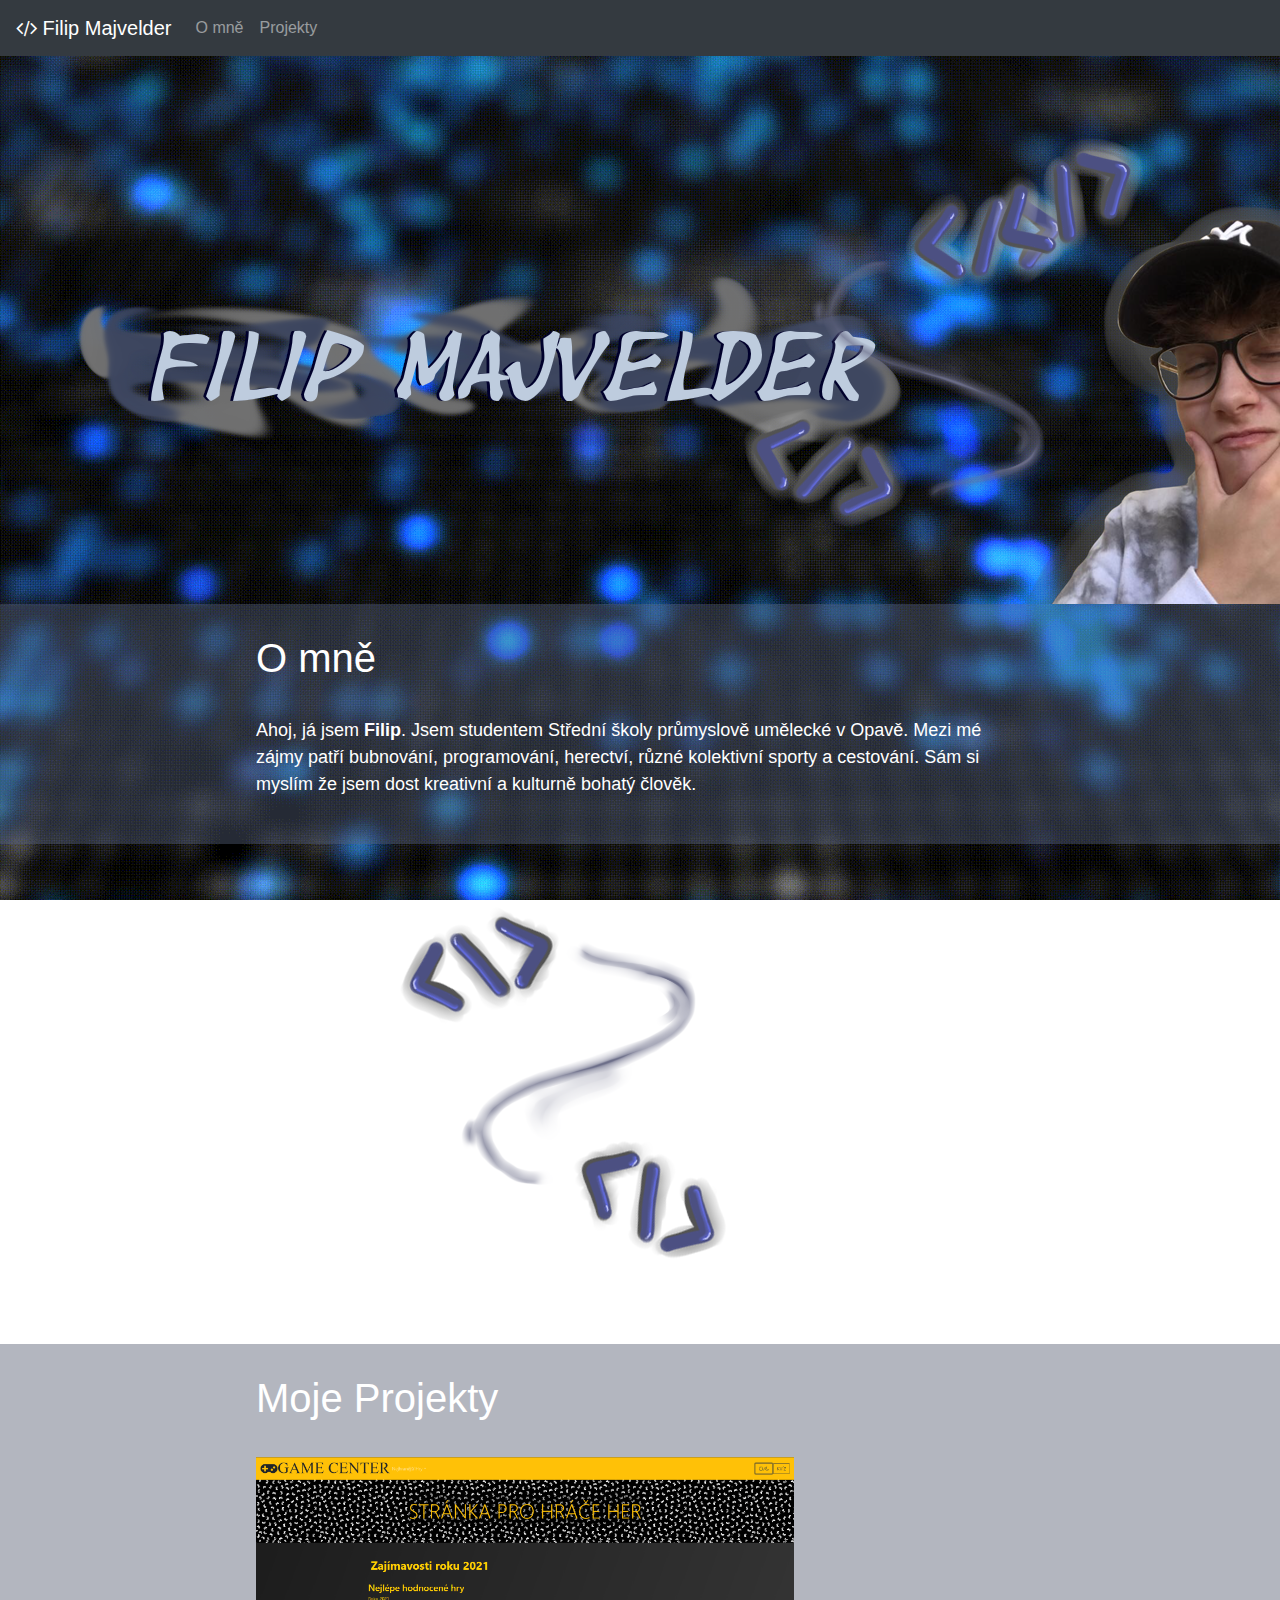
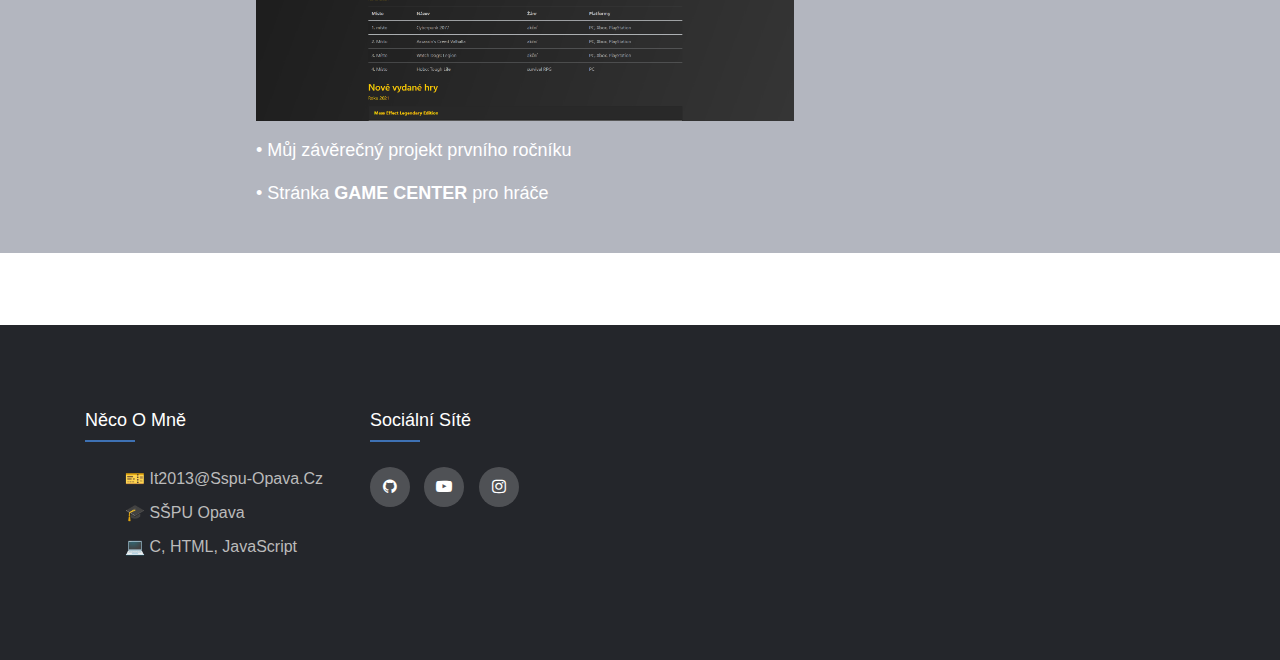
<file: index.html>
<!doctype html>
<html lang="cs">

<head>
  <title>Filip Majvelder </title>
  <!-- Required meta tags -->
  <meta charset="utf-8">
  <meta name="viewport" content="width=device-width, initial-scale=1, shrink-to-fit=no">

  <!-- CSS -->
  <link rel="stylesheet" href="https://cdnjs.cloudflare.com/ajax/libs/font-awesome/4.7.0/css/font-awesome.css">
  <link rel="stylesheet" href="css/main.css">
  <link rel="stylesheet" href="https://stackpath.bootstrapcdn.com/bootstrap/4.3.1/css/bootstrap.min.css"
    integrity="sha384-ggOyR0iXCbMQv3Xipma34MD+dH/1fQ784/j6cY/iJTQUOhcWr7x9JvoRxT2MZw1T" crossorigin="anonymous">
</head>

<body>
  <header>
    <nav class="navbar navbar-expand-sm navbar-dark bg-dark">
      <a href="#" class="navbar-brand"><i class="fa fa-code" aria-hidden="true"></i> Filip Majvelder</a>
      <button class="navbar-toggler" data-toggle="collapse" data-target="#navbarMenu">
        <span class="navbar-toggler-icon"></span>
      </button>
      <div class="collapse navbar-collapse" id="navbarMenu">
        <ul class="navbar-nav">
          <li class="nav-item">
            <a href="o-mne.html" class="nav-link">O mně</a>
          </li>
          <li class="nav-item">
            <a href="projekty.html" class="nav-link">Projekty</a>
          </li>
        </ul>
      </div>
    </nav>
  </header>
  <main>
    <br>
    <br>
    <div class="row">
      <div class="col-sm-6">
       <img src="img/Filip Majvelder.png" alt="jmeno">
      </div>
      <div class="col-sm-3">
        <img src="img/bg-col1.png" alt="code">
      </div>
      <div class="col-sm-3">
        <img src="img/self2.png" alt="self">
      </div>
    </div>
    </div>
    <div class="articleMain1">
      <article>
        <div class="nadpisy2">
          <a href="o-mne.html">
            <h1>O mně</h1>
          </a>
        </div>
        <br>
        <p>Ahoj, já jsem <b>Filip</b>. Jsem studentem Střední školy průmyslově umělecké v Opavě. Mezi mé zájmy patří bubnování, programování,
         herectví, různé kolektivní sporty a cestování. Sám si myslím že jsem dost kreativní a kulturně bohatý člověk.</p>
      </article>
    </div>
    <div class="row">
      <div class="col-sm-3"></div>
      <div class="col-sm-3">
      <img src="img/bg-col.png" alt="code">
      </div>
      <div class="col-sm-3"></div>
      <div class="col-sm-3"></div>
   </div>
    <div class="articleMain2">
      <article>
        <div class="nadpisy2">
          <a href="projekty.html">
            <h1>Moje Projekty</h1>
          </a>
        </div>
        <br>
        <p><img src="img/project-miniatura.png" alt="https://filipmajvelder.github.io/projekt/"
            style="width: 70%; height: 100%;"></p>
        <p>• Můj závěrečný projekt prvního ročníku</p>
        <p>• Stránka <b>GAME CENTER</b> pro hráče</p>
      </article>
    </div>
    <br>
    <br>
    <br>
  </main>
  <footer class="footer">
    <div class="container">
      <div class="row">
        <div class="footer-col">
          <h4>Něco o mně</h4>
          <ul>
            <li><a href="">&#127915 it2013@sspu-opava.cz</a></li>
            <li><a href="https://www.sspu-opava.cz/cs/" target="_blank">&#127891 SŠPU Opava</a></li>
            <li><a href="#">&#x1F4BB C, HTML, JavaScript</a></li>
          </ul>
        </div>
        <div class="footer-col">
          <h4>Sociální Sítě </h4>
          <div class="social-links">
            <a href="https://github.com/FilipMajvelder" target="_blank"><i class="fa fa-github"
                aria-hidden="true"></i></a>
            <a href="https://www.youtube.com/channel/UCjKAQ0ydEUDMlyQWUlVL4RQ" target="_blank"><i
                class="fa fa-youtube-play" aria-hidden="true"></i></a>
            <a href="https://www.instagram.com/majvelder/" target="_blank"><i class="fa fa-instagram"
                aria-hidden="true"></i></a>
          </div>
        </div>
      </div>
    </div>
  </footer>

  <!-- Optional JavaScript -->
  <!-- jQuery first, then Popper.js, then Bootstrap JS -->
  <script src="https://code.jquery.com/jquery-3.3.1.slim.min.js"
    integrity="sha384-q8i/X+965DzO0rT7abK41JStQIAqVgRVzpbzo5smXKp4YfRvH+8abtTE1Pi6jizo"
    crossorigin="anonymous"></script>
  <script src="https://cdnjs.cloudflare.com/ajax/libs/popper.js/1.14.7/umd/popper.min.js"
    integrity="sha384-UO2eT0CpHqdSJQ6hJty5KVphtPhzWj9WO1clHTMGa3JDZwrnQq4sF86dIHNDz0W1"
    crossorigin="anonymous"></script>
  <script src="https://stackpath.bootstrapcdn.com/bootstrap/4.3.1/js/bootstrap.min.js"
    integrity="sha384-JjSmVgyd0p3pXB1rRibZUAYoIIy6OrQ6VrjIEaFf/nJGzIxFDsf4x0xIM+B07jRM"
    crossorigin="anonymous"></script>
</body>

</html>
</file>
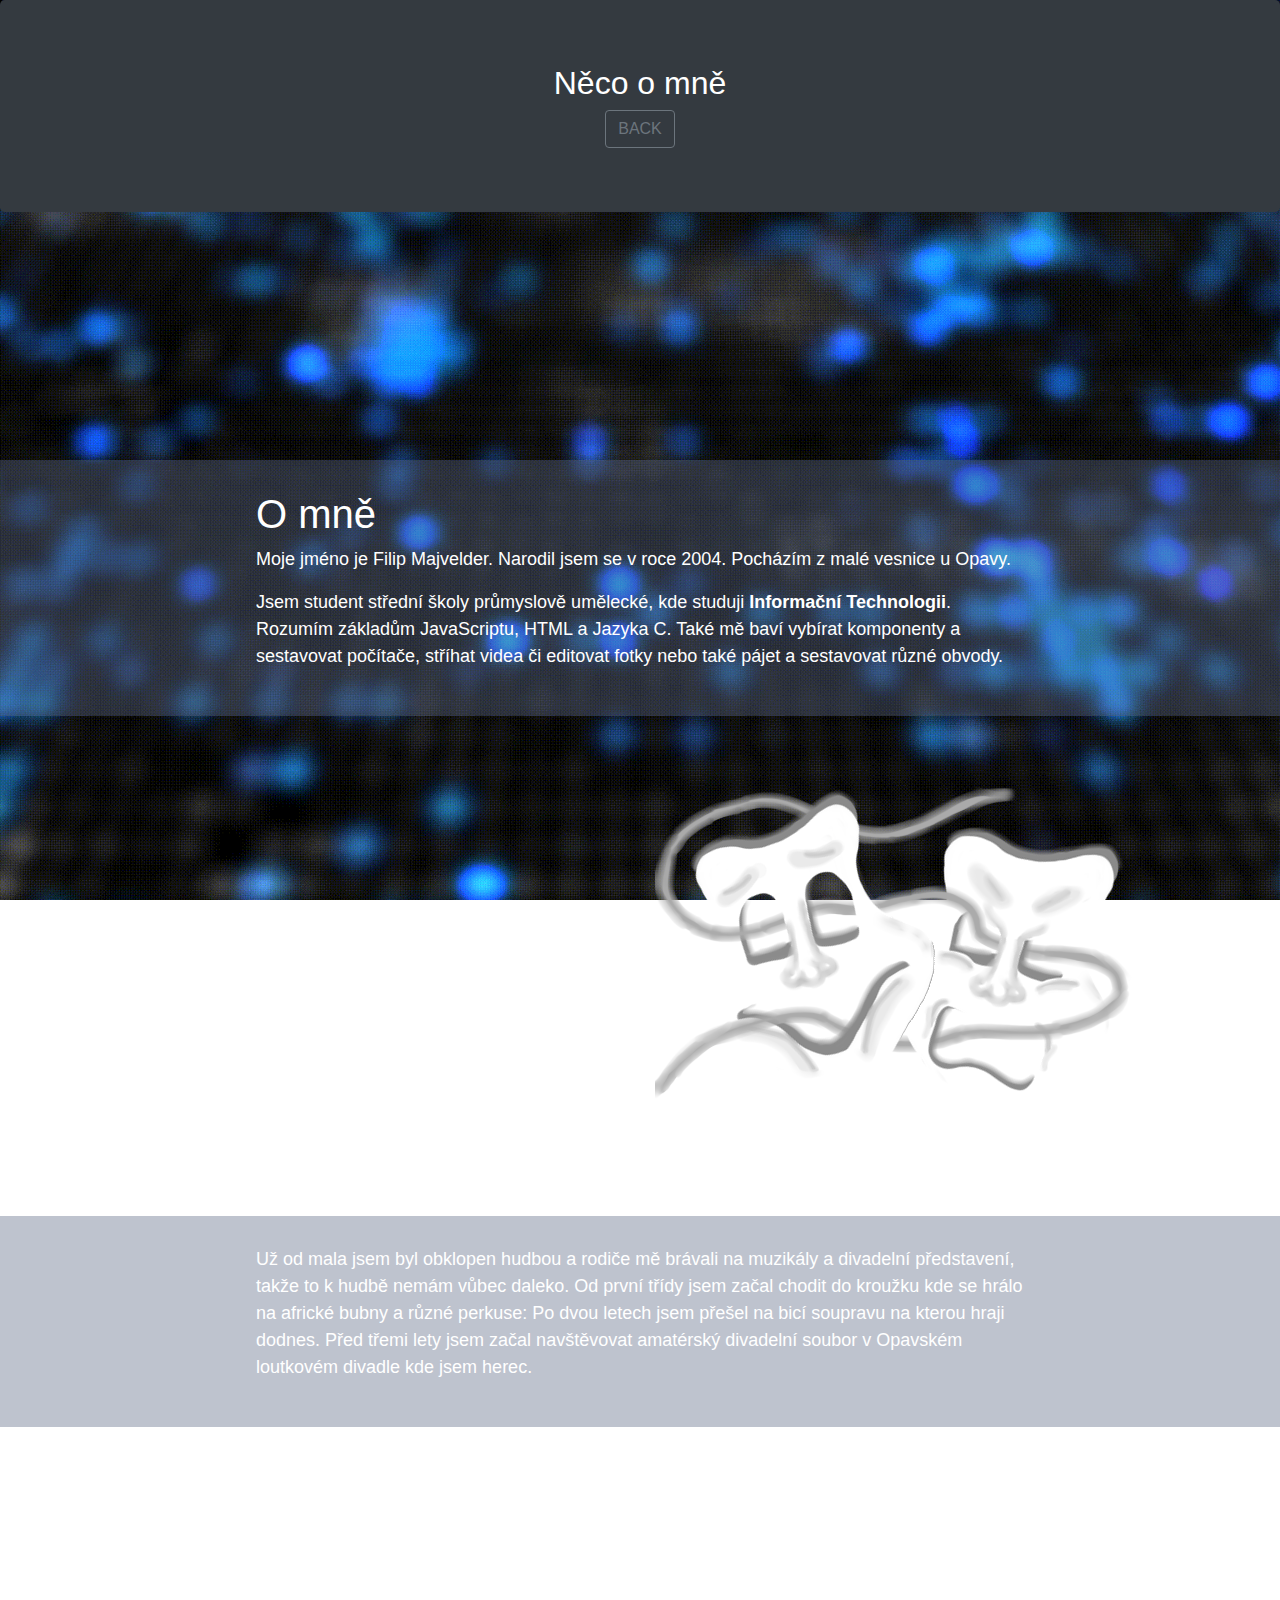
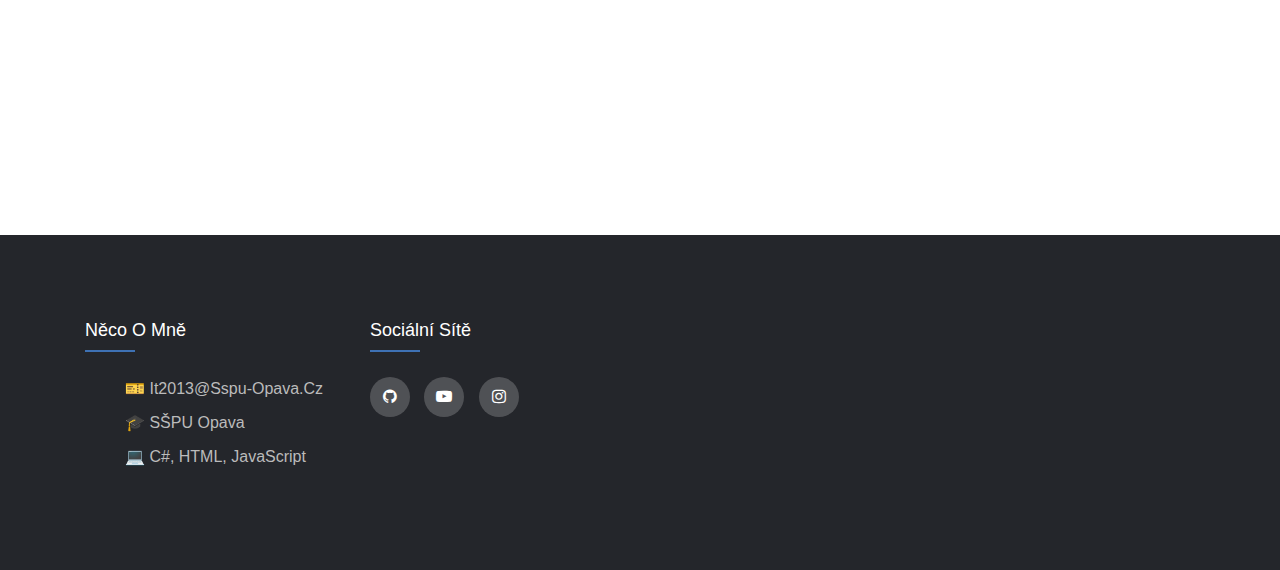
<file: o-mne.html>
<!doctype html>
<html lang="cs">
  <head>
    <title>O mně</title>
    <!-- Required meta tags -->
    <meta charset="utf-8">
    <meta name="viewport" content="width=device-width, initial-scale=1, shrink-to-fit=no">
   

    <!-- Bootstrap CSS -->
    <link rel="stylesheet" href="https://cdnjs.cloudflare.com/ajax/libs/font-awesome/4.7.0/css/font-awesome.css">
    <link rel="stylesheet" href="css/o-mne.css">
    <link rel="stylesheet" href="https://stackpath.bootstrapcdn.com/bootstrap/4.3.1/css/bootstrap.min.css" integrity="sha384-ggOyR0iXCbMQv3Xipma34MD+dH/1fQ784/j6cY/iJTQUOhcWr7x9JvoRxT2MZw1T" crossorigin="anonymous">
  </head>
  <body>
        <header class="jumbotron bg-dark text-white text-center">
           <h2>Něco o mně</h2>
           <a href="index.html"><button type="button" class="btn btn-outline-secondary">BACK</button></a>
        </header>
        <br>
        <br>
        <br>
        <br>
        <br>
        <br>
        <br>
        <br>
        <br>
        <div class="articleOMne">
          <article>
          <h1>O mně</h1>
          <p>
            Moje jméno je Filip Majvelder. Narodil jsem se v roce 2004. Pocházím z malé vesnice u Opavy.

          </p>

          <p>
            Jsem student střední školy průmyslově umělecké, kde studuji <b>Informační Technologii</b>. Rozumím základům 
            JavaScriptu, HTML a Jazyka C. Také mě baví vybírat komponenty a sestavovat počítače, stříhat videa či editovat 
            fotky nebo také pájet a sestavovat různé obvody.  
          </p>
        </div>
        </article>
          <div class="row">
            <div class="col-sm-3"></div>
            <div class="col-sm-3"></div>
            <div class="col-sm-3">
            <img src="img/masks1.png" alt="masks">
            </div>
            <div class="col-sm-3"></div>
         </div>
        <div class="articleOMne">
          <p>
            Už od mala jsem byl obklopen hudbou a rodiče mě brávali na muzikály a divadelní představení, takže to k hudbě nemám 
            vůbec daleko. Od první třídy jsem začal chodit do kroužku kde se hrálo na africké bubny a různé perkuse: Po dvou 
            letech jsem přešel na bicí soupravu na kterou hraji dodnes. Před třemi lety jsem začal navštěvovat amatérský 
            divadelní soubor v Opavském loutkovém divadle kde jsem herec.
          </p>
        </div>
        <br>
        <br>
        <br>
        <br>
        <br>
        <br>
        <br>
        <br>
        <br>
        <br>
        <br>
        <br>
        <br>
        <br>
        <br>
        <br>
        <br>
      </main>
        <footer class="footer">
          <div class="container">
            <div class="row">
              <div class="footer-col">
                <h4>Něco o mně</h4>
                <ul>
                  <li><a href="">&#127915 it2013@sspu-opava.cz</a></li>
                  <li><a href="https://www.sspu-opava.cz/cs/" target="_blank">&#127891 SŠPU Opava</a></li>
                  <li><a href="#">&#x1F4BB C#, HTML, JavaScript</a></li>
                </ul>
              </div>
              <div class="footer-col">
                <h4>Sociální Sítě </h4>
                <div class="social-links">
                  <a href="https://github.com/FilipMajvelder" target="_blank"><i class="fa fa-github" aria-hidden="true"></i></a>
                  <a href="https://www.youtube.com/channel/UCjKAQ0ydEUDMlyQWUlVL4RQ" target="_blank"><i class="fa fa-youtube-play" aria-hidden="true"></i></a>
                  <a href="https://www.instagram.com/majvelder/" target="_blank"><i class="fa fa-instagram" aria-hidden="true"></i></a>
                </div>
              </div>
            </div>
          </div>
        </footer>
    <!-- Optional JavaScript -->
    <!-- jQuery first, then Popper.js, then Bootstrap JS -->
    <script src="https://code.jquery.com/jquery-3.3.1.slim.min.js" integrity="sha384-q8i/X+965DzO0rT7abK41JStQIAqVgRVzpbzo5smXKp4YfRvH+8abtTE1Pi6jizo" crossorigin="anonymous"></script>
    <script src="https://cdnjs.cloudflare.com/ajax/libs/popper.js/1.14.7/umd/popper.min.js" integrity="sha384-UO2eT0CpHqdSJQ6hJty5KVphtPhzWj9WO1clHTMGa3JDZwrnQq4sF86dIHNDz0W1" crossorigin="anonymous"></script>
    <script src="https://stackpath.bootstrapcdn.com/bootstrap/4.3.1/js/bootstrap.min.js" integrity="sha384-JjSmVgyd0p3pXB1rRibZUAYoIIy6OrQ6VrjIEaFf/nJGzIxFDsf4x0xIM+B07jRM" crossorigin="anonymous"></script>
  </body>
</html>
</file>
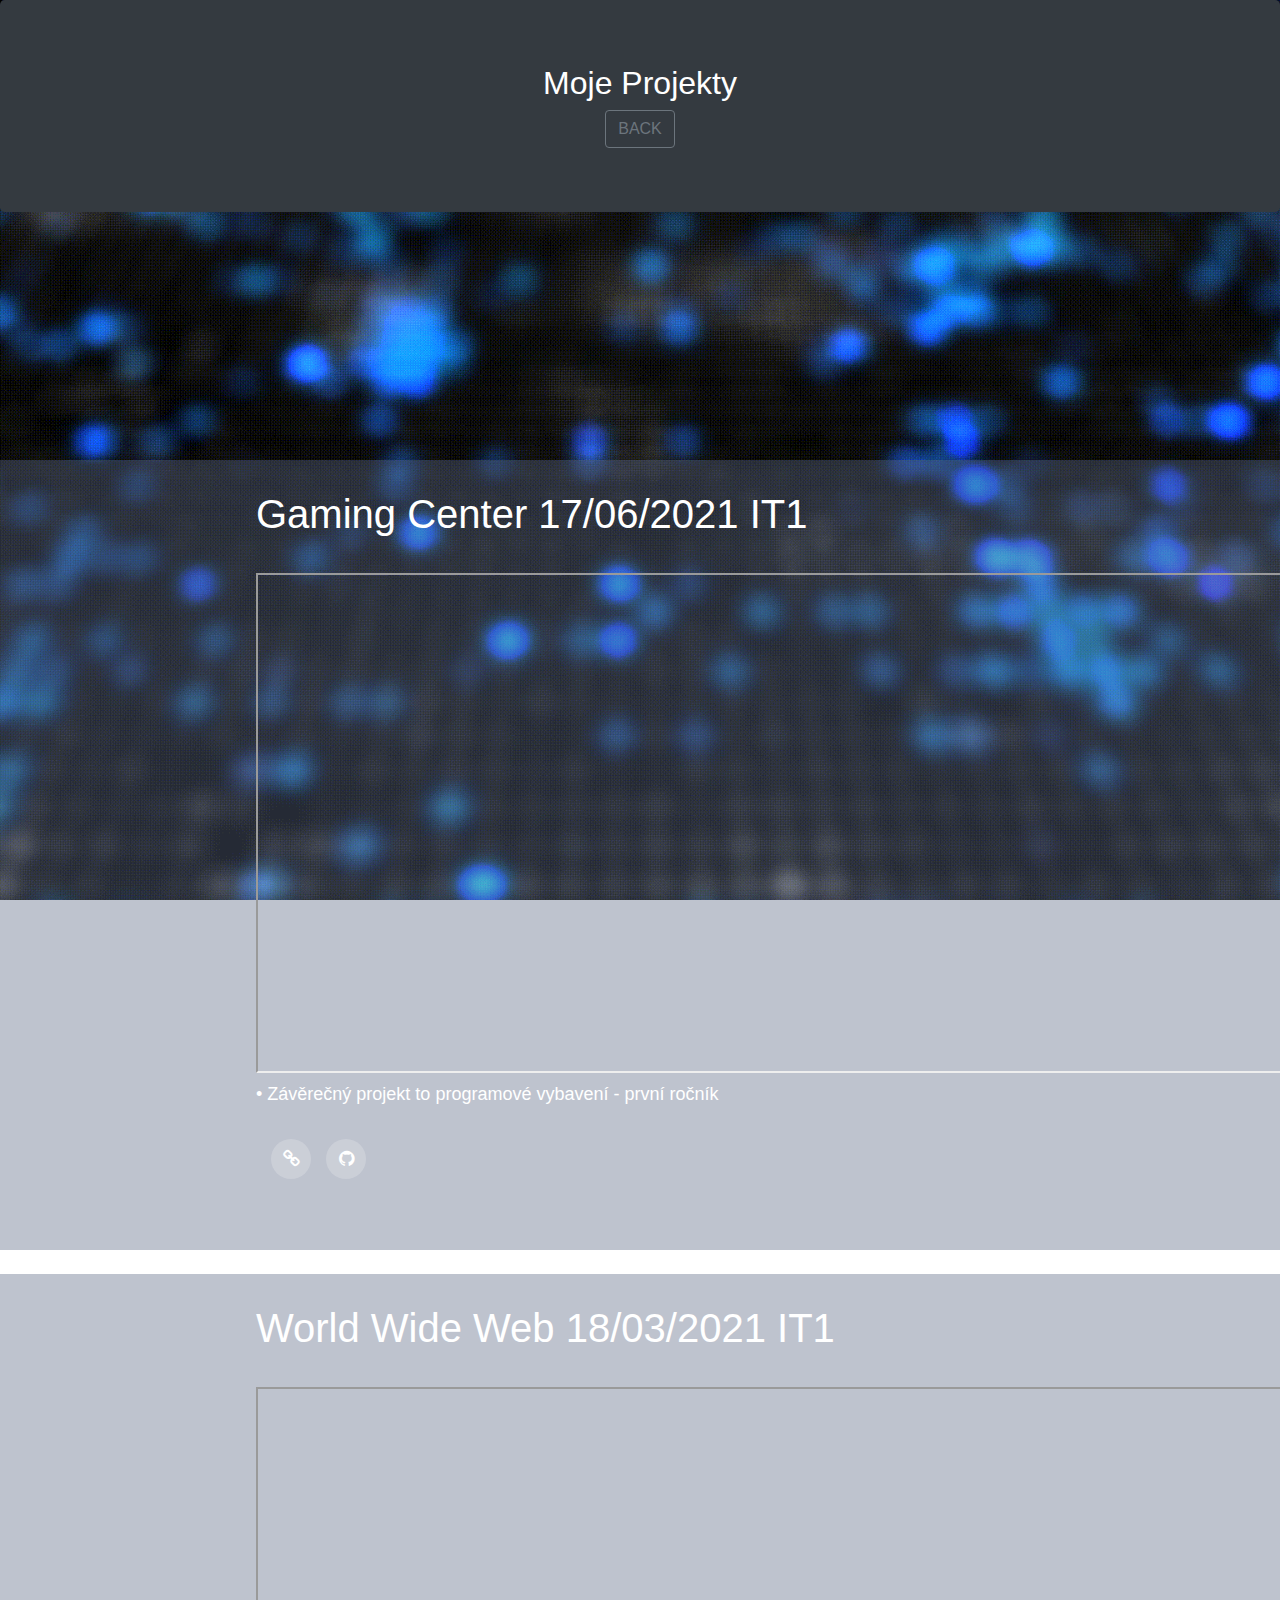
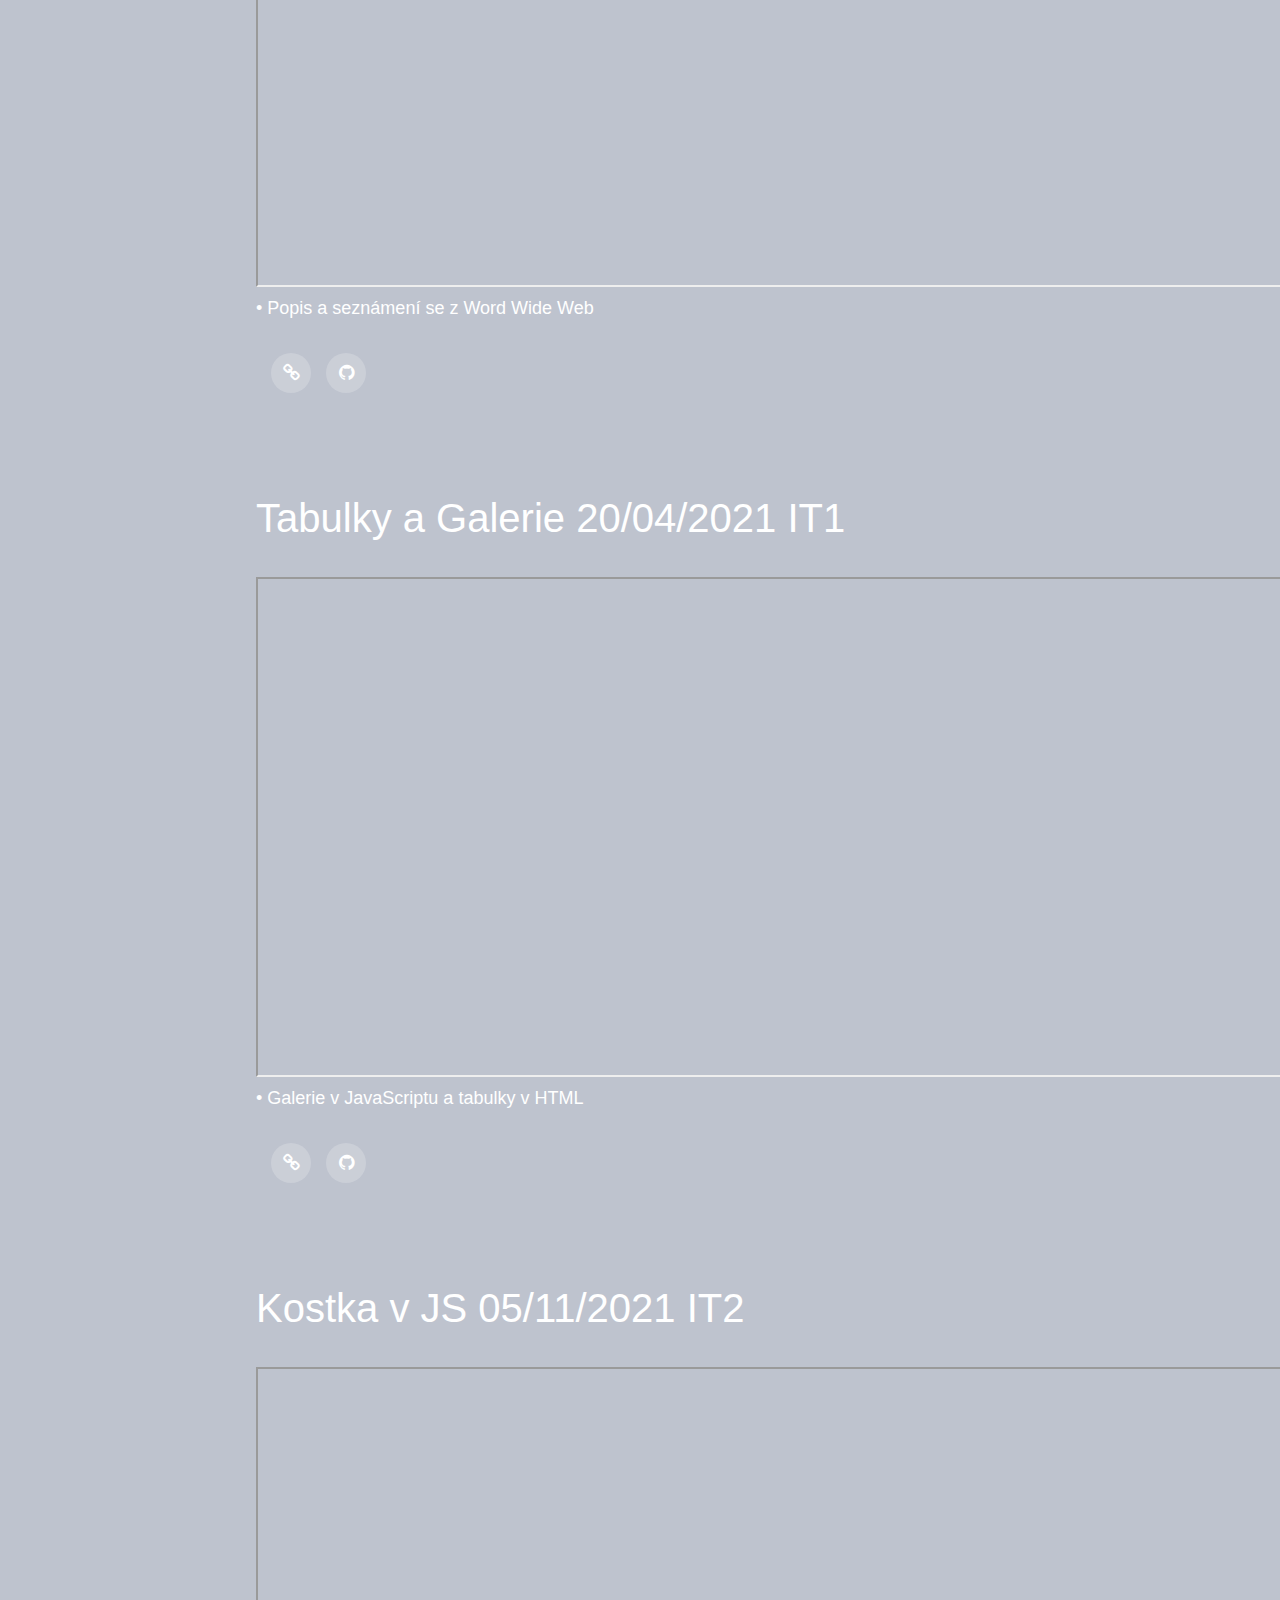
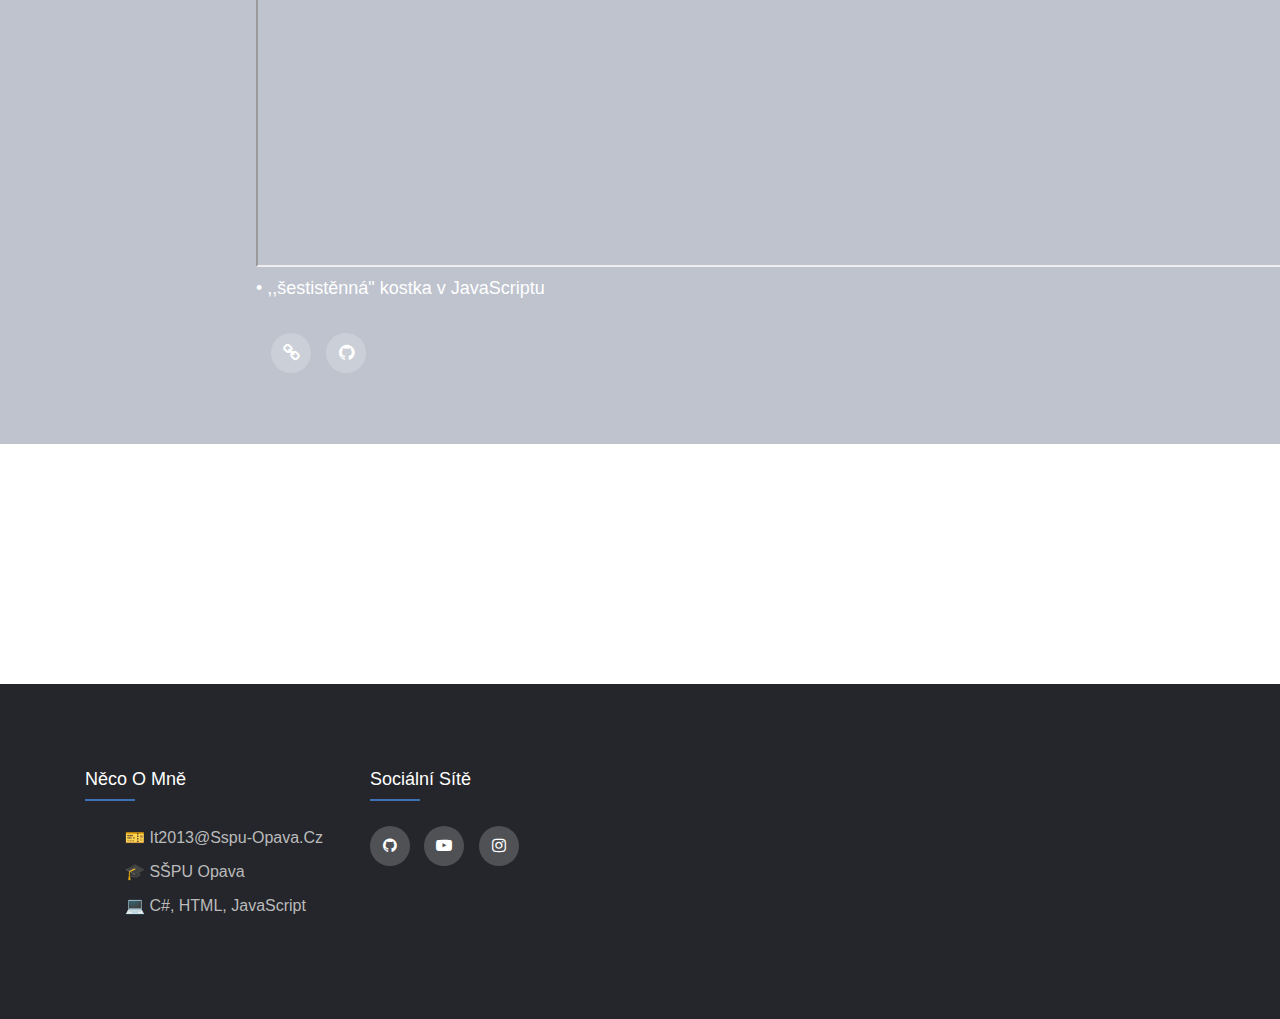
<file: projekty.html>
<!doctype html>
<html lang="cs">
  <head>
    <title>Projekty</title>
    <!-- Required meta tags -->
    <meta charset="utf-8">
    <meta name="viewport" content="width=device-width, initial-scale=1, shrink-to-fit=no">
   

    <!-- Bootstrap CSS -->
    <link rel="stylesheet" href="https://cdnjs.cloudflare.com/ajax/libs/font-awesome/4.7.0/css/font-awesome.css">
    <link rel="stylesheet" href="css/projekt.css">
    <link rel="stylesheet" href="https://stackpath.bootstrapcdn.com/bootstrap/4.3.1/css/bootstrap.min.css" integrity="sha384-ggOyR0iXCbMQv3Xipma34MD+dH/1fQ784/j6cY/iJTQUOhcWr7x9JvoRxT2MZw1T" crossorigin="anonymous">
  </head>
  <body>
        <header class="jumbotron bg-dark text-white text-center">
           <h2>Moje Projekty</h2>
           <a href="index.html"><button type="button" class="btn btn-outline-secondary">BACK</button></a>
        </header>
        <br>
        <br>
        <br>
        <br>
        <br>
        <br>
        <br>
        <br>
        <br>
        <div class="articleProjekty">
          <article>
          <h1>Gaming Center 17/06/2021  IT1</h1>
          <br>
          <iframe src="https://filipmajvelder.github.io/project/" style="height:500px;width:1200px" title="zaverecny-projekt"></iframe>
          <p>• Závěrečný projekt to programové vybavení - první ročník</p>
          <div class="footer-col">
            <div class="social-links">
            <p> <a href="https://filipmajvelder.github.io/project/" target="_blank"><i class="fa fa-link" aria-hidden="true"></i></a>
                <a href="https://github.com/FilipMajvelder/project" target="_blank"><i class="fa fa-github" aria-hidden="true"></i></a>
            </p>
            </div>
          </div>
          </article>
        </div>
        <br>
        <div class="articleProjekty">
            <article>
            <h1>World Wide Web 18/03/2021  IT1</h1>
            <br>
            <iframe src="https://filipmajvelder.github.io/www/" style="height:500px;width:1200px" title="www-stranka"></iframe>
            <p>• Popis a seznámení se z Word Wide Web</p>
            <div class="footer-col">
              <div class="social-links">
              <p> <a href="https://filipmajvelder.github.io/www/" target="_blank"><i class="fa fa-link" aria-hidden="true"></i></a>
                   <a href="https://github.com/FilipMajvelder/www" target="_blank"><i class="fa fa-github" aria-hidden="true"></i></a>
              </p>
              </div>
            </div>
            </article>
          </div>
        <div class="articleProjekty">
          <article>
            <h1>Tabulky a Galerie 20/04/2021  IT1</h1>
            <br>
            <iframe src="https://filipmajvelder.github.io/Tabulky/" style="height:500px;width:1200px" title="www-stranka"></iframe>
            <p>• Galerie v JavaScriptu a tabulky v HTML</p>
            <div class="footer-col">
              <div class="social-links">
              <p> <a href="https://filipmajvelder.github.io/Tabulky/" target="_blank"><i class="fa fa-link" aria-hidden="true"></i></a>
                   <a href="https://github.com/FilipMajvelder/Tabulky" target="_blank"><i class="fa fa-github" aria-hidden="true"></i></a>
              </p>
              </div>
            </div>
          </article>
        </div>
        <div class="articleProjekty">
          <article>
            <h1>Kostka v JS 05/11/2021  IT2</h1>
            <br>
            <iframe src="https://filipmajvelder.github.io/kostka/" style="height:500px;width:1200px" title="www-stranka"></iframe>
            <p>• ,,šestistěnná" kostka v JavaScriptu</p>
            <div class="footer-col">
              <div class="social-links">
              <p> <a href="https://filipmajvelder.github.io/kostka/" target="_blank"><i class="fa fa-link" aria-hidden="true"></i></a>
                   <a href="https://github.com/FilipMajvelder/kostka" target="_blank"><i class="fa fa-github" aria-hidden="true"></i></a>
              </p>
              </div>
            </div>
          </article>
        </div>
        <br>
        <br>
        <br>
        <br>
        <br>
        <br>
        <br>
        <br>
        <br>
        <br>
      </main>
        <footer class="footer">
          <div class="container">
            <div class="row">
              <div class="footer-col">
                <h4>Něco o mně</h4>
                <ul>
                  <li><a href="">&#127915 it2013@sspu-opava.cz</a></li>
                  <li><a href="https://www.sspu-opava.cz/cs/" target="_blank">&#127891 SŠPU Opava</a></li>
                  <li><a href="#">&#x1F4BB C#, HTML, JavaScript</a></li>
                </ul>
              </div>
              <div class="footer-col">
                <h4>Sociální Sítě </h4>
                <div class="social-links">
                  <a href="https://github.com/FilipMajvelder" target="_blank"><i class="fa fa-github" aria-hidden="true"></i></a>
                  <a href="https://www.youtube.com/channel/UCjKAQ0ydEUDMlyQWUlVL4RQ" target="_blank"><i class="fa fa-youtube-play" aria-hidden="true"></i></a>
                  <a href="https://www.instagram.com/majvelder/" target="_blank"><i class="fa fa-instagram" aria-hidden="true"></i></a>
                </div>
              </div>
            </div>
          </div>
        </footer>
    <!-- Optional JavaScript -->
    <!-- jQuery first, then Popper.js, then Bootstrap JS -->
    <script src="https://code.jquery.com/jquery-3.3.1.slim.min.js" integrity="sha384-q8i/X+965DzO0rT7abK41JStQIAqVgRVzpbzo5smXKp4YfRvH+8abtTE1Pi6jizo" crossorigin="anonymous"></script>
    <script src="https://cdnjs.cloudflare.com/ajax/libs/popper.js/1.14.7/umd/popper.min.js" integrity="sha384-UO2eT0CpHqdSJQ6hJty5KVphtPhzWj9WO1clHTMGa3JDZwrnQq4sF86dIHNDz0W1" crossorigin="anonymous"></script>
    <script src="https://stackpath.bootstrapcdn.com/bootstrap/4.3.1/js/bootstrap.min.js" integrity="sha384-JjSmVgyd0p3pXB1rRibZUAYoIIy6OrQ6VrjIEaFf/nJGzIxFDsf4x0xIM+B07jRM" crossorigin="anonymous"></script>
  </body>
</html>
</file>
<file: css/main.css>
::-webkit-scrollbar{
	display: none;
}
.hl-nadpis{
	color: white;
	text-align: center;
	background-image: url(../img/pozadi-nadpisu1.png);
}
.bg-nadpis{
	background-image: url(../img/pozadi-nadpisu1.png);
}
.nadpisy2 a{
	color: white;
}
.articleMain1{
	font-size: 18px;
	font-family:Verdana, Geneva, Tahoma, sans-serif;
    color: #ffffff;
	background-color: rgba(93, 104, 133, 0.4);
	padding-left: 20%;
	padding-right: 20%;
	padding-top: 30px;
	padding-bottom: 30px;
	
}
.articleMain2{
	font-size: 18px;
	font-family:Verdana, Geneva, Tahoma, sans-serif;
    color: #ffffff;
	background-color: rgba(65, 72, 94, 0.4);
	padding-left: 20%;
	padding-right: 20%;
	padding-top: 30px;
	padding-bottom: 30px;
}
.container{
	max-width: 1170px;
	margin:auto;
}
.row{
	display: flex;
	flex-wrap: wrap;
}
ul{
	list-style: none;
}
.footer{
	background-color: #24262b;
    padding: 70px 0;
}
.footer-col{
   width: 25%;
   padding: 15px;
}
.footer-col h4{
	font-size: 18px;
	color: #ffffff;
	text-transform: capitalize;
	margin-bottom: 35px;
	font-weight: 500;
	position: relative;
}
.footer-col h4::before{
	content: '';
	position: absolute;
	left:0;
	bottom: -10px;
	background-color: #3e71b4;
	height: 2px;
	box-sizing: border-box;
	width: 50px;
}
.footer-col ul li:not(:last-child){
	margin-bottom: 10px;
}
.footer-col ul li a{
	font-size: 16px;
	text-transform: capitalize;
	color: #ffffff;
	text-decoration: none;
	font-weight: 300;
	color: #bbbbbb;
	display: block;
	transition: all 0.8s ease;
}
.footer-col ul li a:hover{
	color: #3e71b4;
	padding-left: 10px;
}
.footer-col .social-links a{
	display: inline-block;
	height: 40px;
	width: 40px;
	background-color: rgba(255,255,255,0.2);
	margin:0 10px 10px 0;
	text-align: center;
	line-height: 40px;
	border-radius: 50%;
	color: #ffffff;
	transition: all 0.8s ease;
}
.footer-col .social-links a:hover{
	color: #24262b;
	background-color: #3e71b4;
}

@media(max-width: 767px){
  .footer-col{
    width: 50%;
    margin-bottom: 30px;
}
}
@media(max-width: 574px){
  .footer-col{
    width: 100%;
}
}
body{
    background-image: url("../cisla1.png");
    background-size: cover;
    background-position: center;
    background-attachment: fixed;
    background-repeat: no-repeat;
    height: 100%;
    width: 100%;
}
</file>
<file: css/o-mne.css>
::-webkit-scrollbar{
	display: none;
}
.articleOMne{
	font-size: 18px;
    color: #ffffff;
	font-family:Verdana, Geneva, Tahoma, sans-serif;
	background-color: rgba(93, 104, 133, 0.4);
	padding-left: 20%;
	padding-right: 20%;
	padding-top: 30px;
	padding-bottom: 30px
}
.container{
	max-width: 1170px;
	margin:auto;
}
.row{
	display: flex;
	flex-wrap: wrap;
}
ul{
	list-style: none;
}
.footer{
	background-color: #24262b;
    padding: 70px 0;
}
.footer-col{
   width: 25%;
   padding: 15px;
}
.footer-col h4{
	font-size: 18px;
	color: #ffffff;
	text-transform: capitalize;
	margin-bottom: 35px;
	font-weight: 500;
	position: relative;
}
.footer-col h4::before{
	content: '';
	position: absolute;
	left:0;
	bottom: -10px;
	background-color: #3e71b4;
	height: 2px;
	box-sizing: border-box;
	width: 50px;
}
.footer-col ul li:not(:last-child){
	margin-bottom: 10px;
}
.footer-col ul li a{
	font-size: 16px;
	text-transform: capitalize;
	color: #ffffff;
	text-decoration: none;
	font-weight: 300;
	color: #bbbbbb;
	display: block;
	transition: all 0.8s ease;
}
.footer-col ul li a:hover{
	color: #3e71b4;
	padding-left: 10px;
}
.footer-col .social-links a{
	display: inline-block;
	height: 40px;
	width: 40px;
	background-color: rgba(255,255,255,0.2);
	margin:0 10px 10px 0;
	text-align: center;
	line-height: 40px;
	border-radius: 50%;
	color: #ffffff;
	transition: all 0.8s ease;
}
.footer-col .social-links a:hover{
	color: #24262b;
	background-color: #3e71b4;
}

@media(max-width: 767px){
  .footer-col{
    width: 50%;
    margin-bottom: 30px;
}
}
@media(max-width: 574px){
  .footer-col{
    width: 100%;
}
}
body{
    background-image: url("../cisla1.png");
    background-size: cover;
    background-position: center;
    background-attachment: fixed;
    background-repeat: no-repeat;
    height: 100%;
    width: 100%;
}
</file>
<file: css/projekt.css>
::-webkit-scrollbar{
	display: none;
}
.articleProjekty{
	font-size: 18px;
    color: #ffffff;
	font-family:Verdana, Geneva, Tahoma, sans-serif;
	background-color: rgba(93, 104, 133, 0.4);
	padding-left: 20%;
	padding-right: 20%;
	padding-top: 30px;
	padding-bottom: 30px
}
.container{
	max-width: 1170px;
	margin:auto;
}
.row{
	display: flex;
	flex-wrap: wrap;
}
ul{
	list-style: none;
}
.footer{
	background-color: #24262b;
    padding: 70px 0;
}
.footer-col{
   width: 25%;
   padding: 15px;
}
.footer-col h4{
	font-size: 18px;
	color: #ffffff;
	text-transform: capitalize;
	margin-bottom: 35px;
	font-weight: 500;
	position: relative;
}
.footer-col h4::before{
	content: '';
	position: absolute;
	left:0;
	bottom: -10px;
	background-color: #3e71b4;
	height: 2px;
	box-sizing: border-box;
	width: 50px;
}
.footer-col ul li:not(:last-child){
	margin-bottom: 10px;
}
.footer-col ul li a{
	font-size: 16px;
	text-transform: capitalize;
	color: #ffffff;
	text-decoration: none;
	font-weight: 300;
	color: #bbbbbb;
	display: block;
	transition: all 0.8s ease;
}
.footer-col ul li a:hover{
	color: #3e71b4;
	padding-left: 10px;
}
.footer-col .social-links a{
	display: inline-block;
	height: 40px;
	width: 40px;
	background-color: rgba(255,255,255,0.2);
	margin:0 10px 10px 0;
	text-align: center;
	line-height: 40px;
	border-radius: 50%;
	color: #ffffff;
	transition: all 0.8s ease;
}
.footer-col .social-links a:hover{
	color: #24262b;
	background-color: #3e71b4;
}

@media(max-width: 767px){
  .footer-col{
    width: 50%;
    margin-bottom: 30px;
}
}
@media(max-width: 574px){
  .footer-col{
    width: 100%;
}
}
body{
    background-image: url("../cisla1.png");
    background-size: cover;
    background-position: center;
    background-attachment: fixed;
    background-repeat: no-repeat;
    height: 100%;
    width: 100%;
}
</file>
